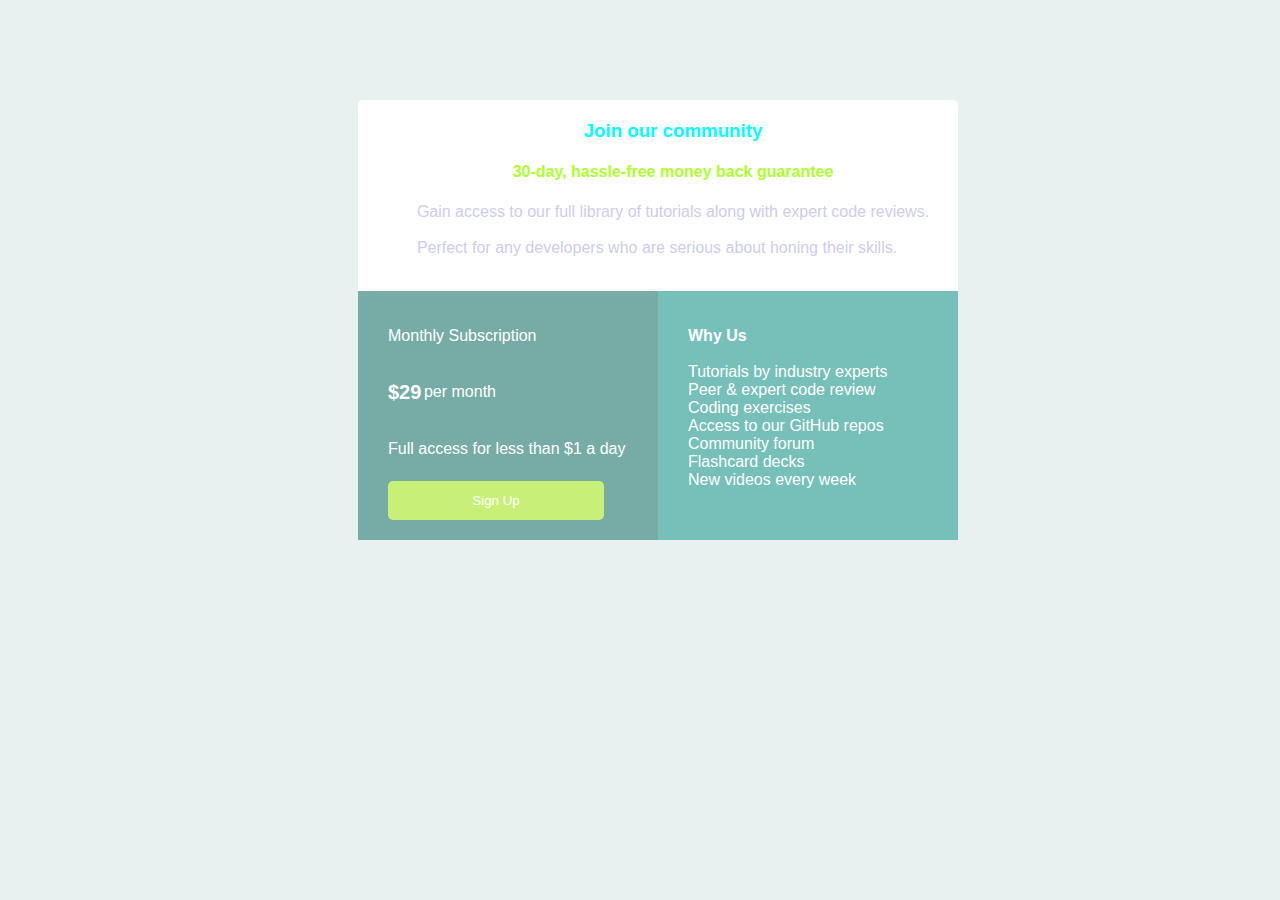
<file: classwork/index.html>
<!DOCTYPE html>
<html lang="en">

<head>
    <meta charset="UTF-8">
    <meta http-equiv="X-UA-Compatible" content="IE=edge">
    <meta name="viewport" content="width=device-width, initial-scale=1.0">
    <title>Document</title>
    <link rel="stylesheet" href="style.css">
</head>

<body>
    <div id="wrapper">
        <h3>
            Join our community
        </h3>
        <h4>
            30-day, hassle-free money back guarantee
        </h4>
        <p class="para">
            Gain access to our full library of tutorials along with expert code reviews.
            <br>
            <br>
            Perfect for any developers who are serious about honing their skills.
        </p>
        <br>

        <div class="bottom">
            <div class="card1">
                <p>
                    Monthly Subscription
                </p>
                <div class="dollar">
                    <p class="usd"><b>&dollar;29</b></p>
                    <p>per month</p>
                </div>
                <p>Full access for less than &dollar;1 a day</p>
                <button> Sign Up</button>
            </div>

            <div class="whyus">
                <p> <b>Why Us</b>
                    <br>
                    <br>
                    Tutorials by industry experts <br>
                    Peer &amp; expert code review <br>
                    Coding exercises <br>
                    Access to our GitHub repos <br>
                    Community forum <br>
                    Flashcard decks <br>
                    New videos every week <br>

                </p>
            </div>
        </div>
    </div>
</body>

</html>
</file>
<file: classwork/style.css>
body {
            background-color: rgb(233, 240, 240);
            font-family: 'Gill Sans', 'Gill Sans MT', Calibri, 'Trebuchet MS', sans-serif;
        }

        #wrapper {
            border: 3px;
            background-color: white;
            border-radius: 5px;
            justify-content: center;
            width: 600px;
            justify-items: center;
            margin: 100px 350px 100px;
        }

        h3 {
            color: aqua;
            padding-top: 20px;
            padding-left: 30px;
        }

        h4 {
            color: greenyellow;
            padding-left: 30px;
        }

        .para {
            padding-left: 30px;
            color: rgb(205, 205, 236);
        }

        .card1 {
            color: white;
            padding-left: 30px;
            padding-top: 20px;
            border: 3px;
            background-color: rgb(119, 172, 166);
            width: 270px;
        }

        .whyus {
            padding-left: 30px;
            padding-top: 20px;
            border: 3px;
            background-color: rgb(119, 192, 185);
            color: white;
            width: 270px;
        }

        button {
            border: none;
            background-color: rgb(200, 240, 120);
            width: 80%;
            padding: 12px 10px;
            border-radius: 5px;
            color: white;
            margin-top: 7px;
            margin-bottom: 20px;

        }

        .bottom {
            display: flex;
            width: 100%;
        }

        .usd {
            font-size: 20px;
        }

        .dollar {
            display: flex;
            justify-content: space-between;
            align-items: center;
            width: 40%;
        }
</file>
